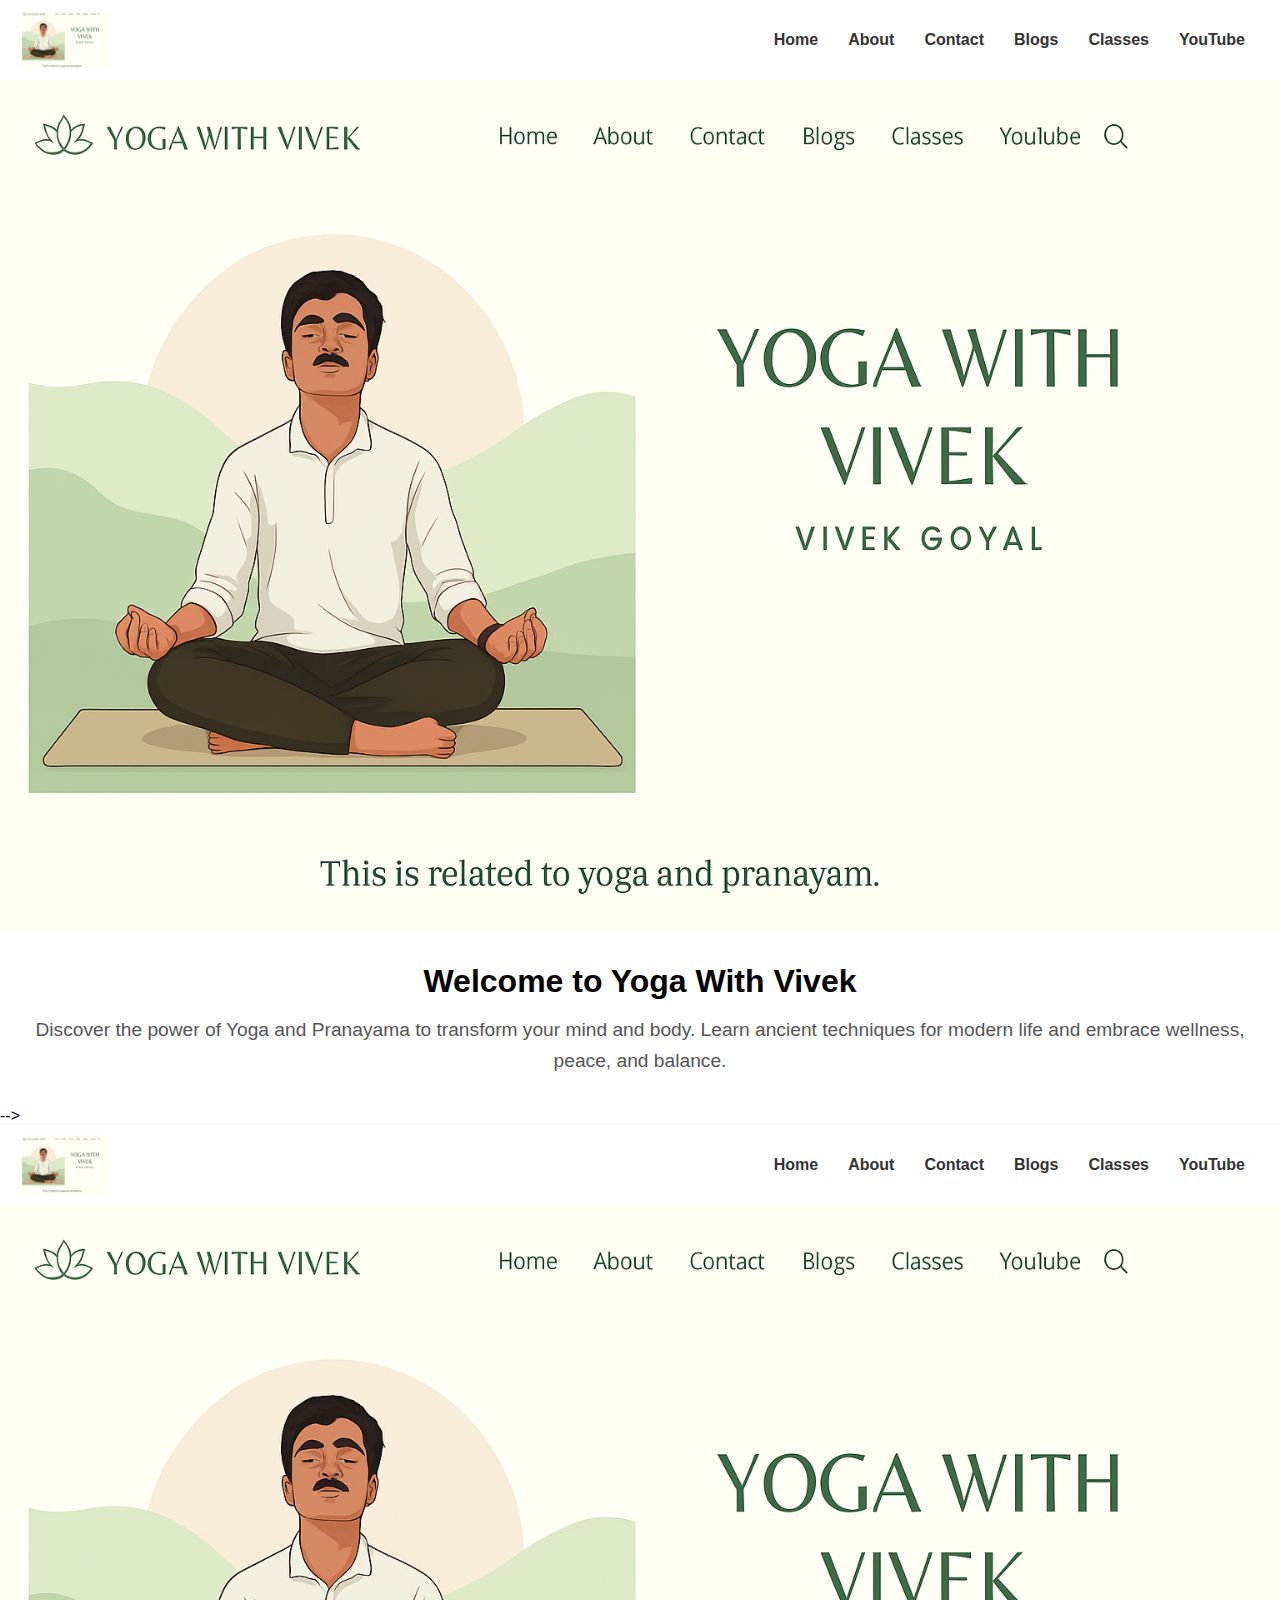
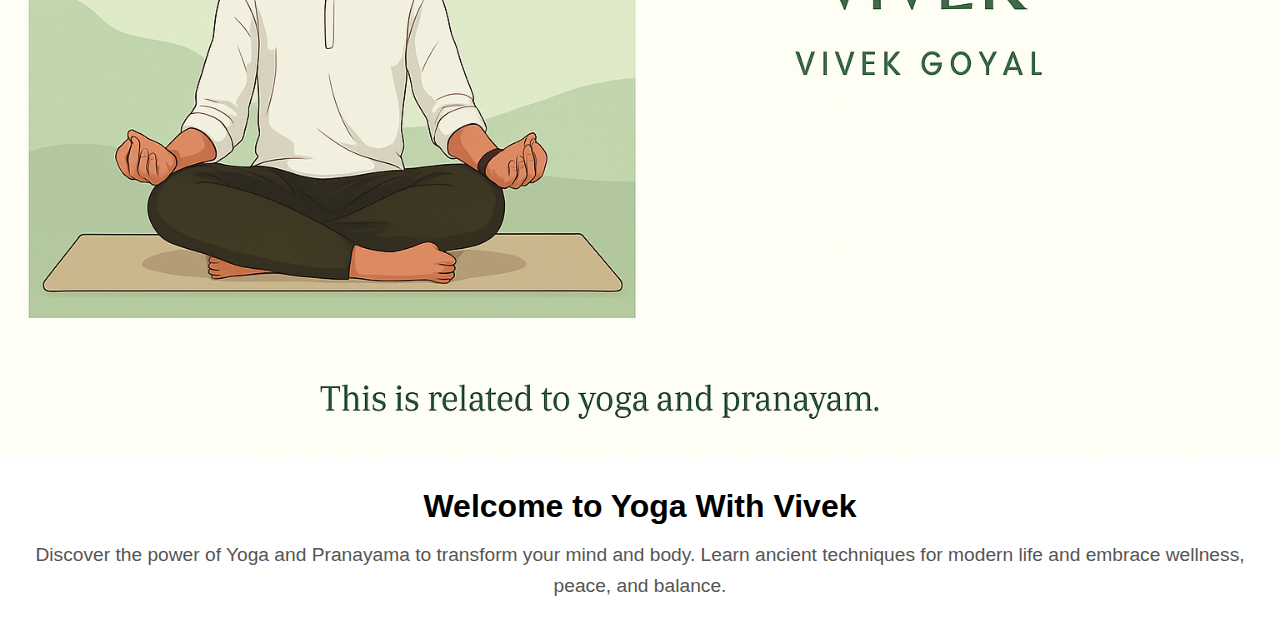
<file: index.html>
<!-- <!DOCTYPE html>
<html lang="en">
<head>
    <meta charset="UTF-8">
    <meta name="viewport" content="width=device-width, initial-scale=1.0">
    <title>Yoga With Vivek</title>
    <link rel="stylesheet" href="styles.css">
</head>
<body>

    <!-- Navigation -->
    <header>
        <div class="logo">
            <img src="banner.png" alt="Yoga With Vivek Logo">
        </div>
        <nav>
            <ul>
                <li><a href="#">Home</a></li>
                <li><a href="#">About</a></li>
                <li><a href="#">Contact</a></li>
                <li><a href="#">Blogs</a></li>
                <li><a href="#">Classes</a></li>
                <li><a href="#">YouTube</a></li>
            </ul>
        </nav>
    </header>

    <!-- Banner Section -->
    <section class="banner">
        <img src="banner.png" alt="Yoga Banner">
    </section>

    <!-- Home Content -->
    <section class="content">
        <h1>Welcome to Yoga With Vivek</h1>
        <p>Discover the power of Yoga and Pranayama to transform your mind and body. 
        Learn ancient techniques for modern life and embrace wellness, peace, and balance.</p>
    </section>

</body>
</html>
 -->


 <!DOCTYPE html>
<html lang="en">
<head>
    <meta charset="UTF-8">
    <meta name="viewport" content="width=device-width, initial-scale=1.0">
    <title>Yoga With Vivek</title>
    <link rel="stylesheet" href="styles.css">
</head>
<body>

    <!-- Navigation -->
    <header>
        <div class="logo">
            <img src="banner.png" alt="Yoga With Vivek Logo">
        </div>
        <nav>
            <ul>
                <li><a href="index.html">Home</a></li>
                <li><a href="about.html">About</a></li>
                <li><a href="contact.html">Contact</a></li>
                <li><a href="blogs.html">Blogs</a></li>
                <li><a href="classes.html">Classes</a></li>
                <li><a href="https://www.youtube.com/@yogawithvivek4578" target="_blank">YouTube</a></li>
            </ul>
        </nav>
    </header>

    <!-- Banner Section -->
    <section class="banner">
        <img src="banner.png" alt="Yoga Banner">
    </section>

    <!-- Home Content -->
    <section class="content">
        <h1>Welcome to Yoga With Vivek</h1>
        <p>Discover the power of Yoga and Pranayama to transform your mind and body. 
        Learn ancient techniques for modern life and embrace wellness, peace, and balance.</p>
    </section>

</body>
</html>
</file>
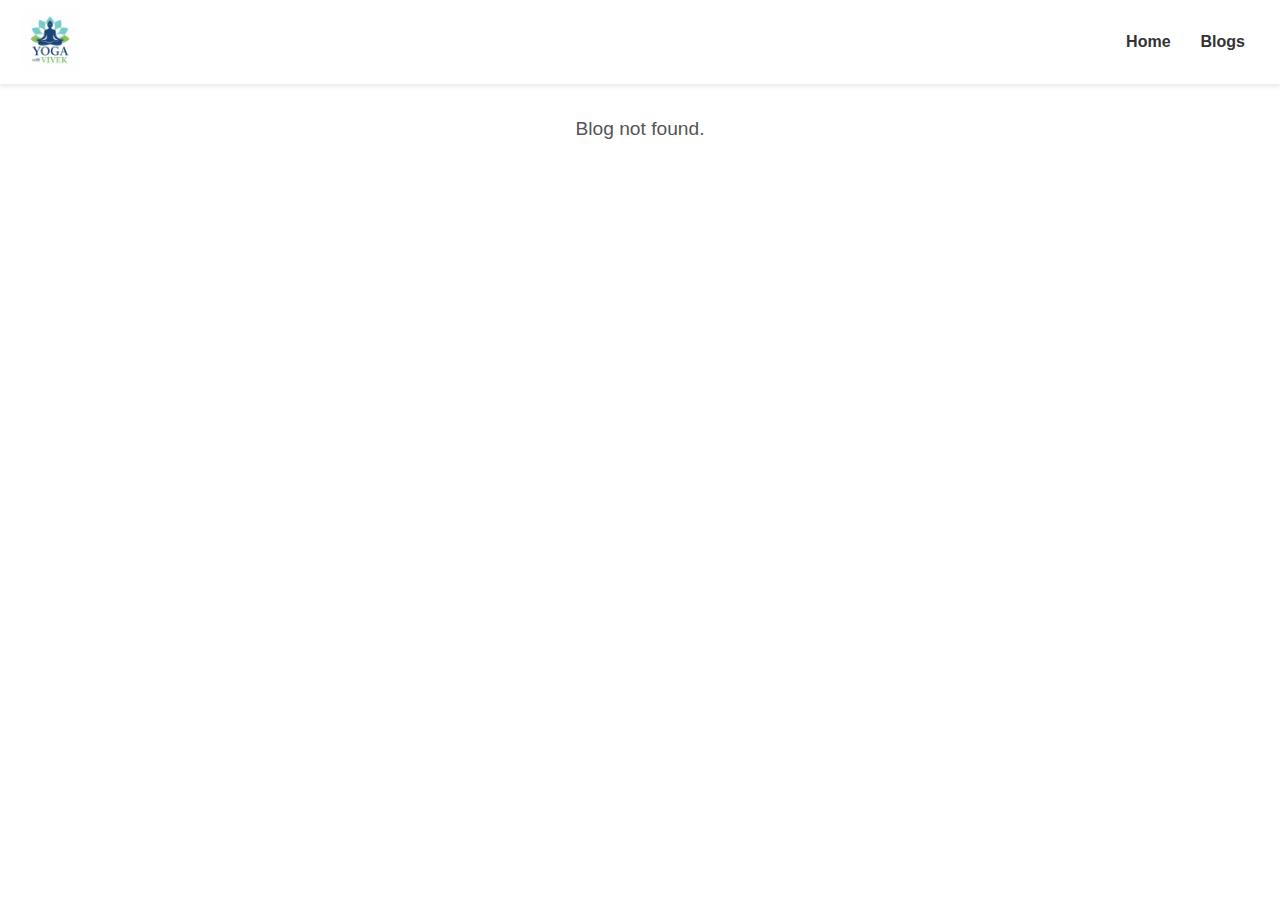
<file: blog-post.html>
<!DOCTYPE html>
<html lang="en">
<head>
    <meta charset="UTF-8">
    <meta name="viewport" content="width=device-width, initial-scale=1.0">
    <title>Blog Post</title>
    <link rel="stylesheet" href="styles.css">
</head>
<body>

<header>
    <div class="logo">
        <img src="logo.png" alt="Yoga With Vivek Logo">
    </div>
    <nav>
        <ul>
            <li><a href="index.html">Home</a></li>
            <li><a href="blogs.html">Blogs</a></li>
        </ul>
    </nav>
</header>

<section class="content">
    <div id="blog-content" class="blog-post"></div>
</section>

<script src="blogs-data.js"></script>
<script>
    const params = new URLSearchParams(window.location.search);
    const blogId = parseInt(params.get('id'));
    const blog = blogs.find(b => b.id === blogId);

    if(blog){
        document.getElementById('blog-content').innerHTML = `
            <h2>${blog.title}</h2>
            <img src="${blog.image}" alt="${blog.title}" style="width:100%; border-radius:8px; margin-bottom:15px;">
            ${blog.content}
        `;
    } else {
        document.getElementById('blog-content').innerHTML = `<p>Blog not found.</p>`;
    }
</script>

</body>
</html>
</file>
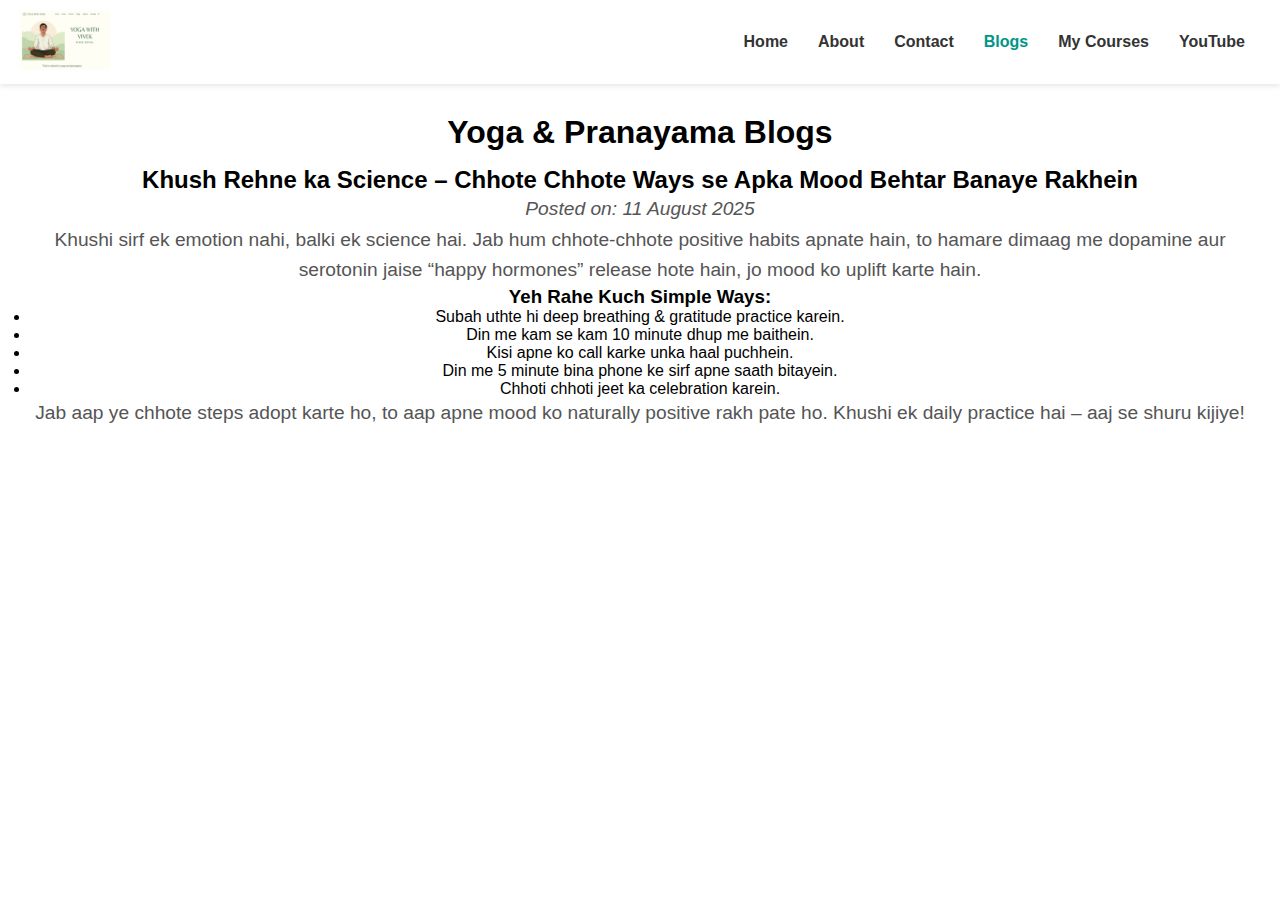
<file: blogs.html>
<!DOCTYPE html>
<html lang="en">
<head>
    <meta charset="UTF-8">
    <meta name="viewport" content="width=device-width, initial-scale=1.0">
    <title>Blogs - Yoga With Vivek</title>
    <link rel="stylesheet" href="styles.css">
</head>
<body>

    <!-- Header -->
    <header>
        <div class="logo">
            <img src="banner.png" alt="Yoga With Vivek Logo">
        </div>
        <nav>
            <ul>
                <li><a href="index.html">Home</a></li>
                <li><a href="about.html">About</a></li>
                <li><a href="contact.html">Contact</a></li>
                <li><a href="blogs.html" class="active">Blogs</a></li>
                <li><a href="courses.html">My Courses</a></li>
                <li><a href="https://www.youtube.com/@yogawithvivek4578" target="_blank">YouTube</a></li>
            </ul>
        </nav>
    </header>

    <!-- Blog Section -->
    <section class="content">
        <h1>Yoga & Pranayama Blogs</h1>
        
        <!-- Blog 1 -->
        <div class="blog-post">
            <h2>Khush Rehne ka Science – Chhote Chhote Ways se Apka Mood Behtar Banaye Rakhein</h2>
            <p><em>Posted on: 11 August 2025</em></p>
            <p>
                Khushi sirf ek emotion nahi, balki ek science hai. Jab hum chhote-chhote positive habits apnate hain, 
                to hamare dimaag me dopamine aur serotonin jaise “happy hormones” release hote hain, jo mood ko uplift karte hain.  
            </p>
            <h3>Yeh Rahe Kuch Simple Ways:</h3>
            <ul>
                <li>Subah uthte hi deep breathing & gratitude practice karein.</li>
                <li>Din me kam se kam 10 minute dhup me baithein.</li>
                <li>Kisi apne ko call karke unka haal puchhein.</li>
                <li>Din me 5 minute bina phone ke sirf apne saath bitayein.</li>
                <li>Chhoti chhoti jeet ka celebration karein.</li>
            </ul>
            <p>
                Jab aap ye chhote steps adopt karte ho, to aap apne mood ko naturally positive rakh pate ho.  
                Khushi ek daily practice hai – aaj se shuru kijiye!
            </p>
        </div>
        
    </section>

</body>
</html>
</file>
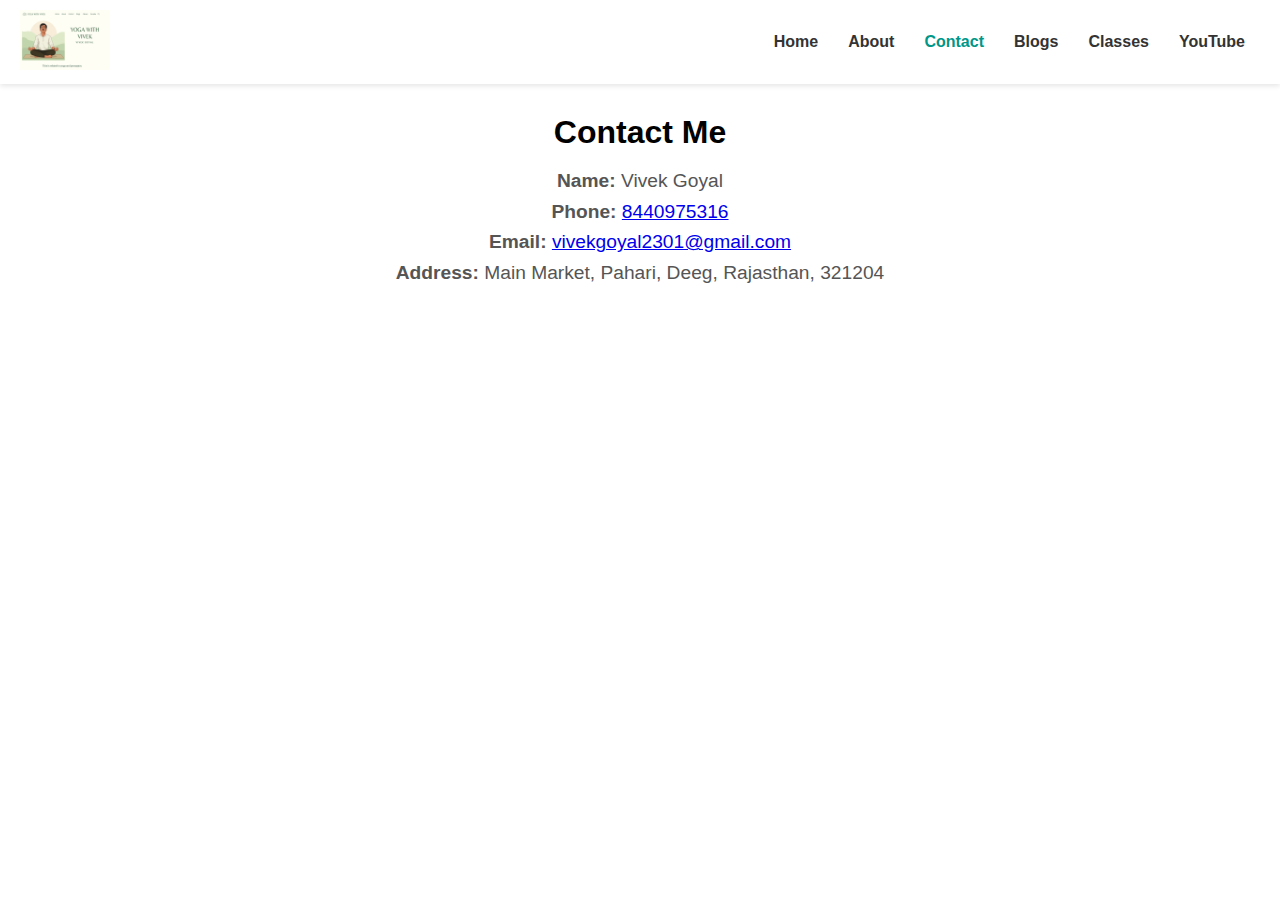
<file: contact.html>
<!DOCTYPE html>
<html lang="en">
<head>
    <meta charset="UTF-8">
    <meta name="viewport" content="width=device-width, initial-scale=1.0">
    <title>Contact - Yoga With Vivek</title>
    <link rel="stylesheet" href="styles.css">
</head>
<body>

    <!-- Navigation -->
    <header>
        <div class="logo">
            <img src="banner.png" alt="Yoga With Vivek Logo">
        </div>
        <nav>
            <ul>
                <li><a href="index.html">Home</a></li>
                <li><a href="about.html">About</a></li>
                <li><a href="contact.html" class="active">Contact</a></li>
                <li><a href="blogs.html">Blogs</a></li>
                <li><a href="classes.html">Classes</a></li>
                <li><a href="https://www.youtube.com/@yogawithvivek4578" target="_blank">YouTube</a></li>
            </ul>
        </nav>
    </header>

    <!-- Contact Section -->
    <section class="content">
        <h1>Contact Me</h1>
        <p><strong>Name:</strong> Vivek Goyal</p>
        <p><strong>Phone:</strong> <a href="tel:8440975316">8440975316</a></p>
        <p><strong>Email:</strong> <a href="mailto:vivekgoyal2301@gmail.com">vivekgoyal2301@gmail.com</a></p>
        <p><strong>Address:</strong> Main Market, Pahari, Deeg, Rajasthan, 321204</p>
    </section>

</body>
</html>
</file>
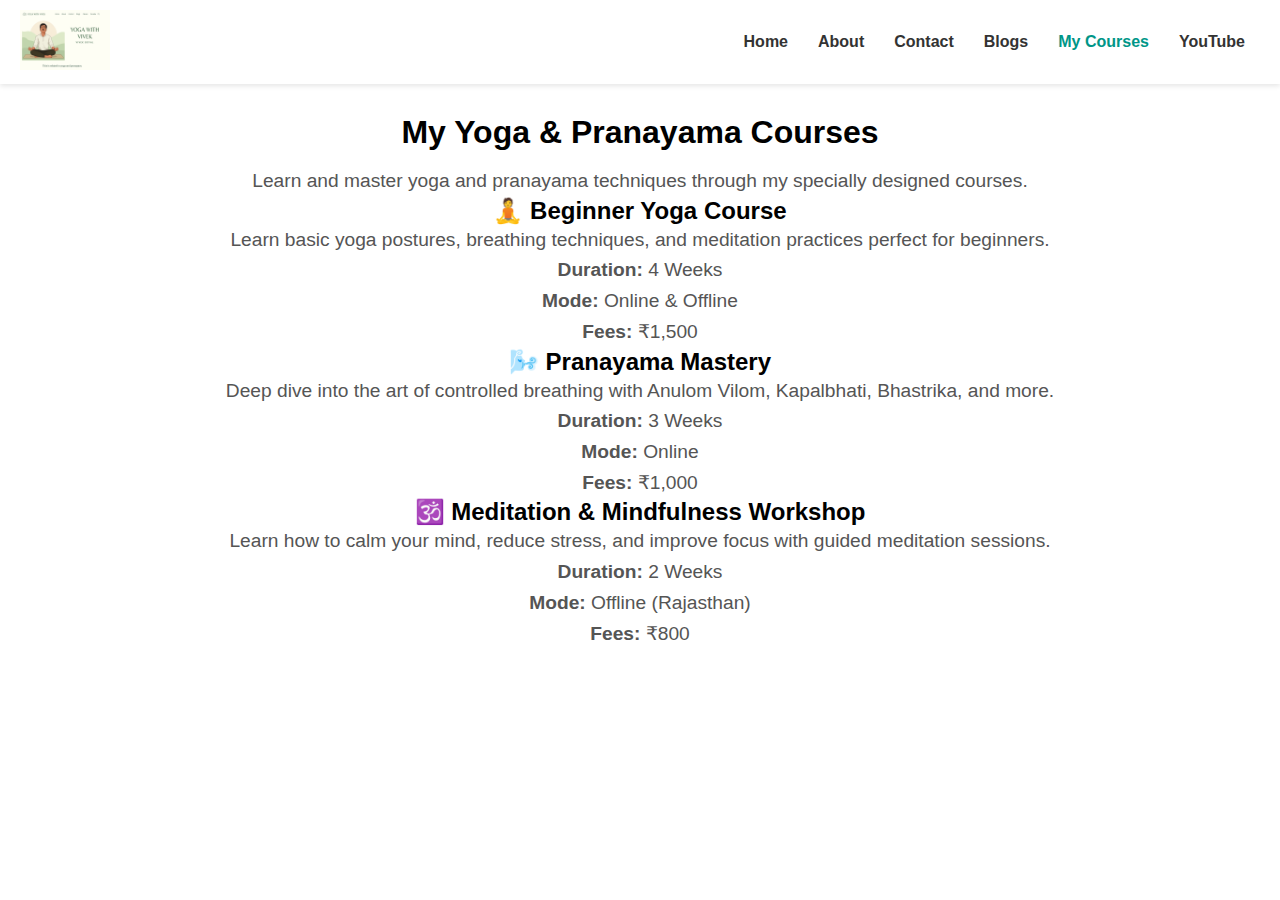
<file: courses.html>
<!DOCTYPE html>
<html lang="en">
<head>
    <meta charset="UTF-8">
    <meta name="viewport" content="width=device-width, initial-scale=1.0">
    <title>My Courses - Yoga With Vivek</title>
    <link rel="stylesheet" href="styles.css">
</head>
<body>

    <!-- Navigation -->
    <header>
        <div class="logo">
            <img src="banner.png" alt="Yoga With Vivek Logo">
        </div>
        <nav>
            <ul>
                <li><a href="index.html">Home</a></li>
                <li><a href="about.html">About</a></li>
                <li><a href="contact.html">Contact</a></li>
                <li><a href="blogs.html">Blogs</a></li>
                <li><a href="courses.html" class="active">My Courses</a></li>
                <li><a href="https://www.youtube.com/@yogawithvivek4578" target="_blank">YouTube</a></li>
            </ul>
        </nav>
    </header>

    <!-- Courses Section -->
    <section class="content">
        <h1>My Yoga & Pranayama Courses</h1>
        <p>Learn and master yoga and pranayama techniques through my specially designed courses.</p>

        <div class="course-list">
            <div class="course-card">
                <h2>🧘 Beginner Yoga Course</h2>
                <p>Learn basic yoga postures, breathing techniques, and meditation practices perfect for beginners.</p>
                <p><strong>Duration:</strong> 4 Weeks</p>
                <p><strong>Mode:</strong> Online & Offline</p>
                <p><strong>Fees:</strong> ₹1,500</p>
            </div>

            <div class="course-card">
                <h2>🌬️ Pranayama Mastery</h2>
                <p>Deep dive into the art of controlled breathing with Anulom Vilom, Kapalbhati, Bhastrika, and more.</p>
                <p><strong>Duration:</strong> 3 Weeks</p>
                <p><strong>Mode:</strong> Online</p>
                <p><strong>Fees:</strong> ₹1,000</p>
            </div>

            <div class="course-card">
                <h2>🕉️ Meditation & Mindfulness Workshop</h2>
                <p>Learn how to calm your mind, reduce stress, and improve focus with guided meditation sessions.</p>
                <p><strong>Duration:</strong> 2 Weeks</p>
                <p><strong>Mode:</strong> Offline (Rajasthan)</p>
                <p><strong>Fees:</strong> ₹800</p>
            </div>
        </div>
    </section>

</body>
</html>
</file>
<file: styles.css>
* {
    margin: 0;
    padding: 0;
    box-sizing: border-box;
}

body {
    font-family: Arial, sans-serif;
}

/* Header */
header {
    display: flex;
    justify-content: space-between;
    align-items: center;
    background: white;
    padding: 10px 20px;
    box-shadow: 0px 2px 5px rgba(0,0,0,0.1);
}

.logo img {
    height: 60px;
}

nav ul {
    list-style: none;
    display: flex;
}

nav ul li {
    margin: 0 15px;
}

nav ul li a {
    text-decoration: none;
    color: #333;
    font-weight: bold;
}

nav ul li a:hover,
nav ul li a.active {
    color: #009688;
}

/* Banner */
.banner img {
    width: 100%;
    height: auto;
}

/* Content Section */
.content {
    padding: 30px;
    text-align: center;
}

.content h1 {
    font-size: 2rem;
    margin-bottom: 15px;
}

.content p {
    font-size: 1.2rem;
    color: #555;
    line-height: 1.6;
}
</file>
